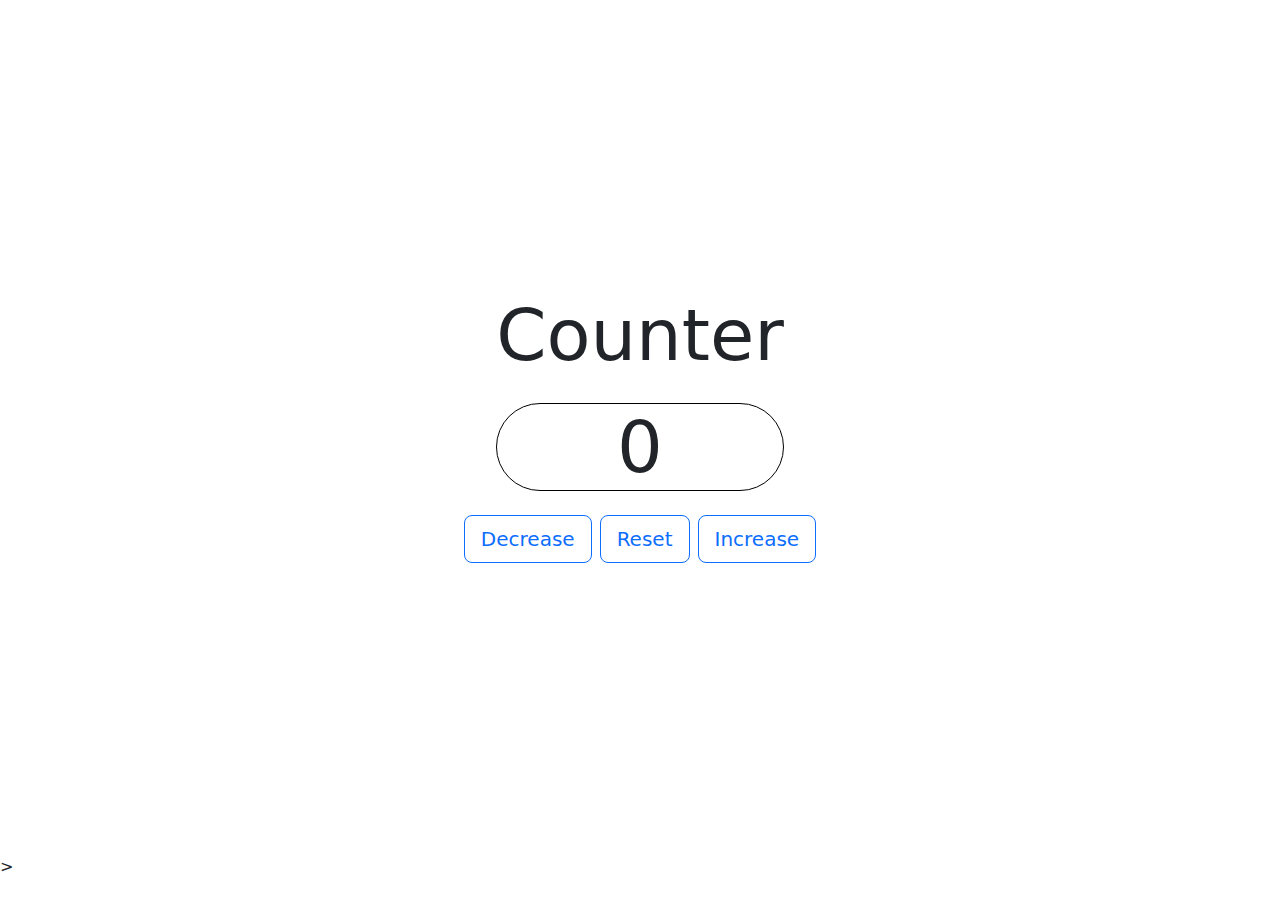
<file: JAVASCRIPT/browser/counter-app/index.html>
<!DOCTYPE html>
<html lang="en">
<head>
  <meta charset="UTF-8">
  <meta name="viewport" content="width=device-width, initial-scale=1.0">
  <title>Counter</title>
  <link rel="stylesheet" href="https://cdn.jsdelivr.net/npm/bootstrap@5.3.3/dist/css/bootstrap.min.css">
  <link rel="stylesheet" href="./main.css">
</head>
<body>
  
  <main>
    <div class="root d-flex flex-column justify-content-center align-items-center">
      <div class="text-center">
        <div class="mb-4">
          <span class="display-2">Counter</span>
        </div>
        <div class="border border-black rounded-pill">
          <span id="counter" class="display-2">0</span>
        </div>
      </div>

      <div class="d-flex mt-4">
        <div class="me-2">
          <button id="btnDecr" class="btn btn-lg btn-outline-primary">Decrease</button>
        </div>
        <div class="me-2">
          <button id="btnReset" class="btn btn-lg btn-outline-primary">Reset</button>
        </div>
        <div>
          <button id="btnIncr" class="btn btn-lg btn-outline-primary">Increase</button>
        </div>
      </div>

    </div>
  </main>

  <script src="https://cdn.jsdelivr.net/npm/bootstrap@5.3.3/dist/js/bootstrap.min.js"></script>
  <script src="./main.js"></script>
</body>
</html>>
</file>
<file: JAVASCRIPT/browser/counter-app/main.css>
main > .root {
    height: 95vh
    }

.color-green {
    color: green;
}

.color-red{
    color: red;
}

.color-black {
    color: black;
}
</file>
